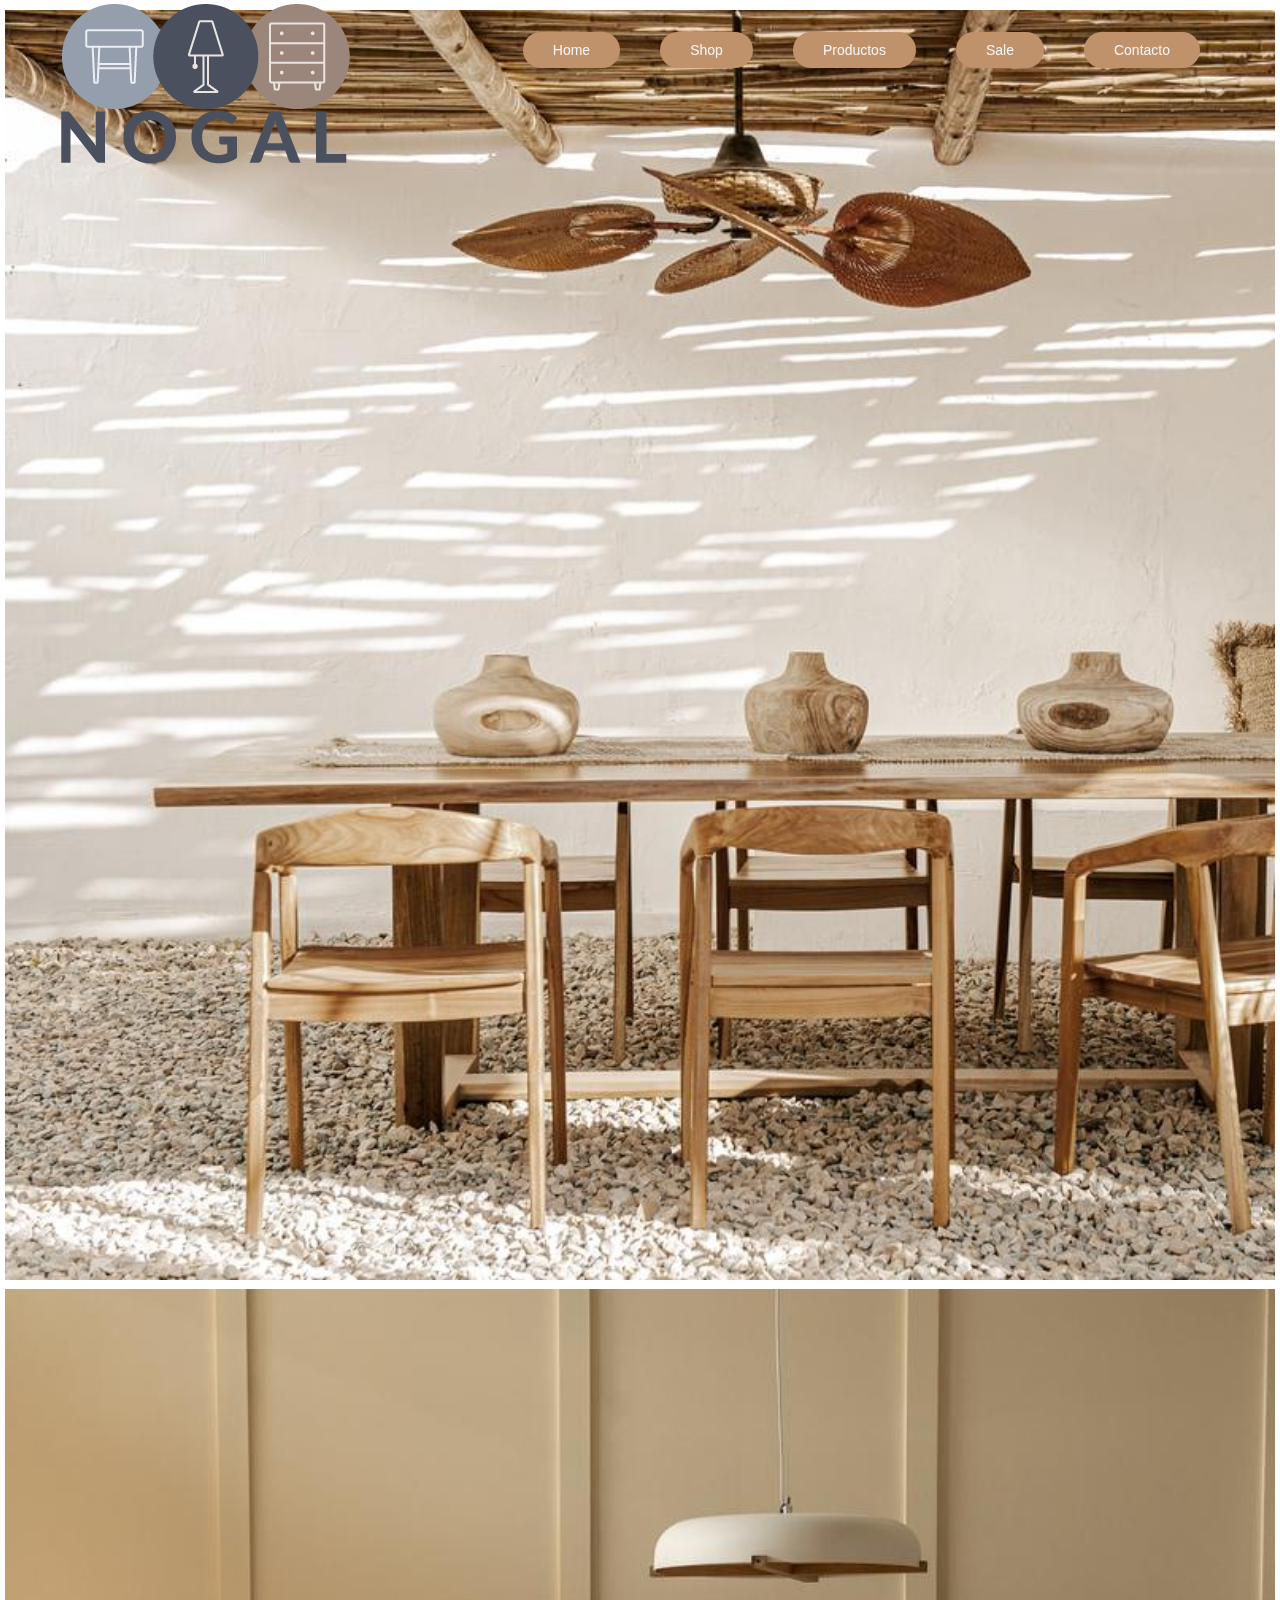
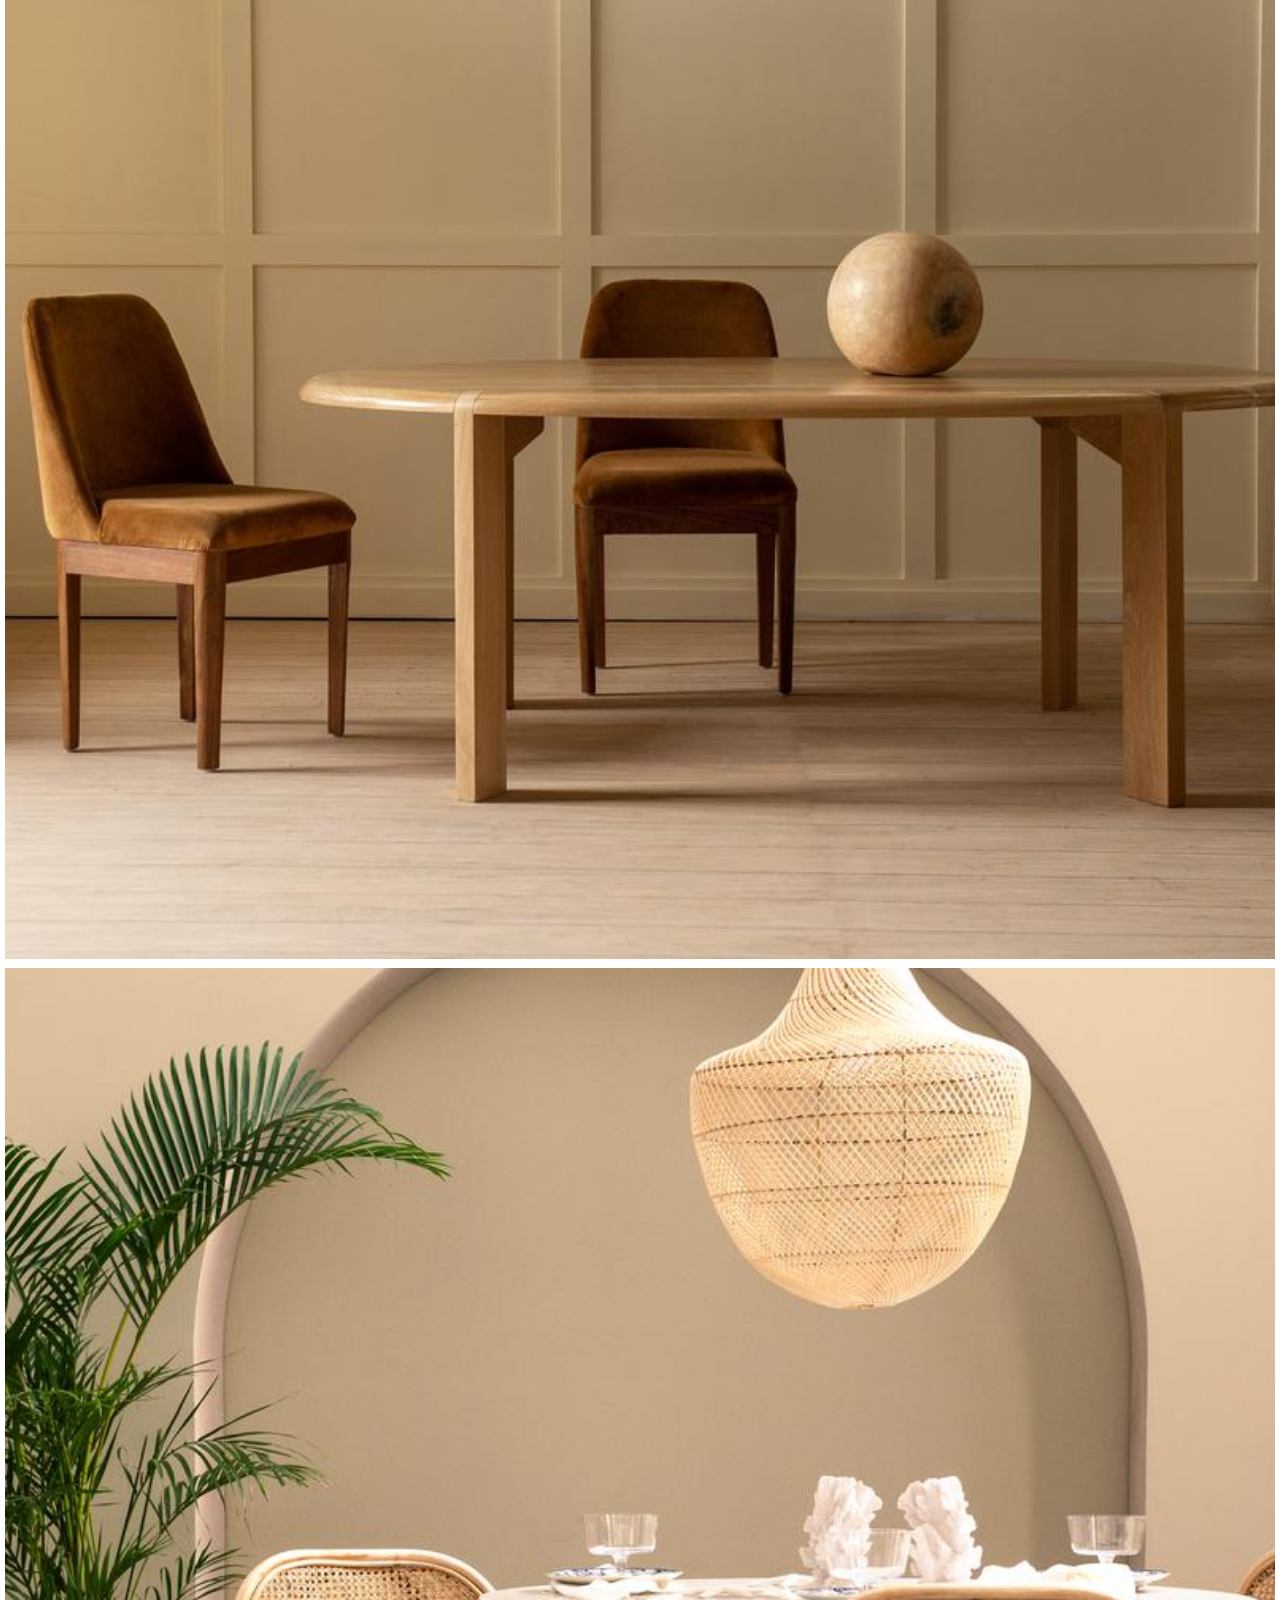
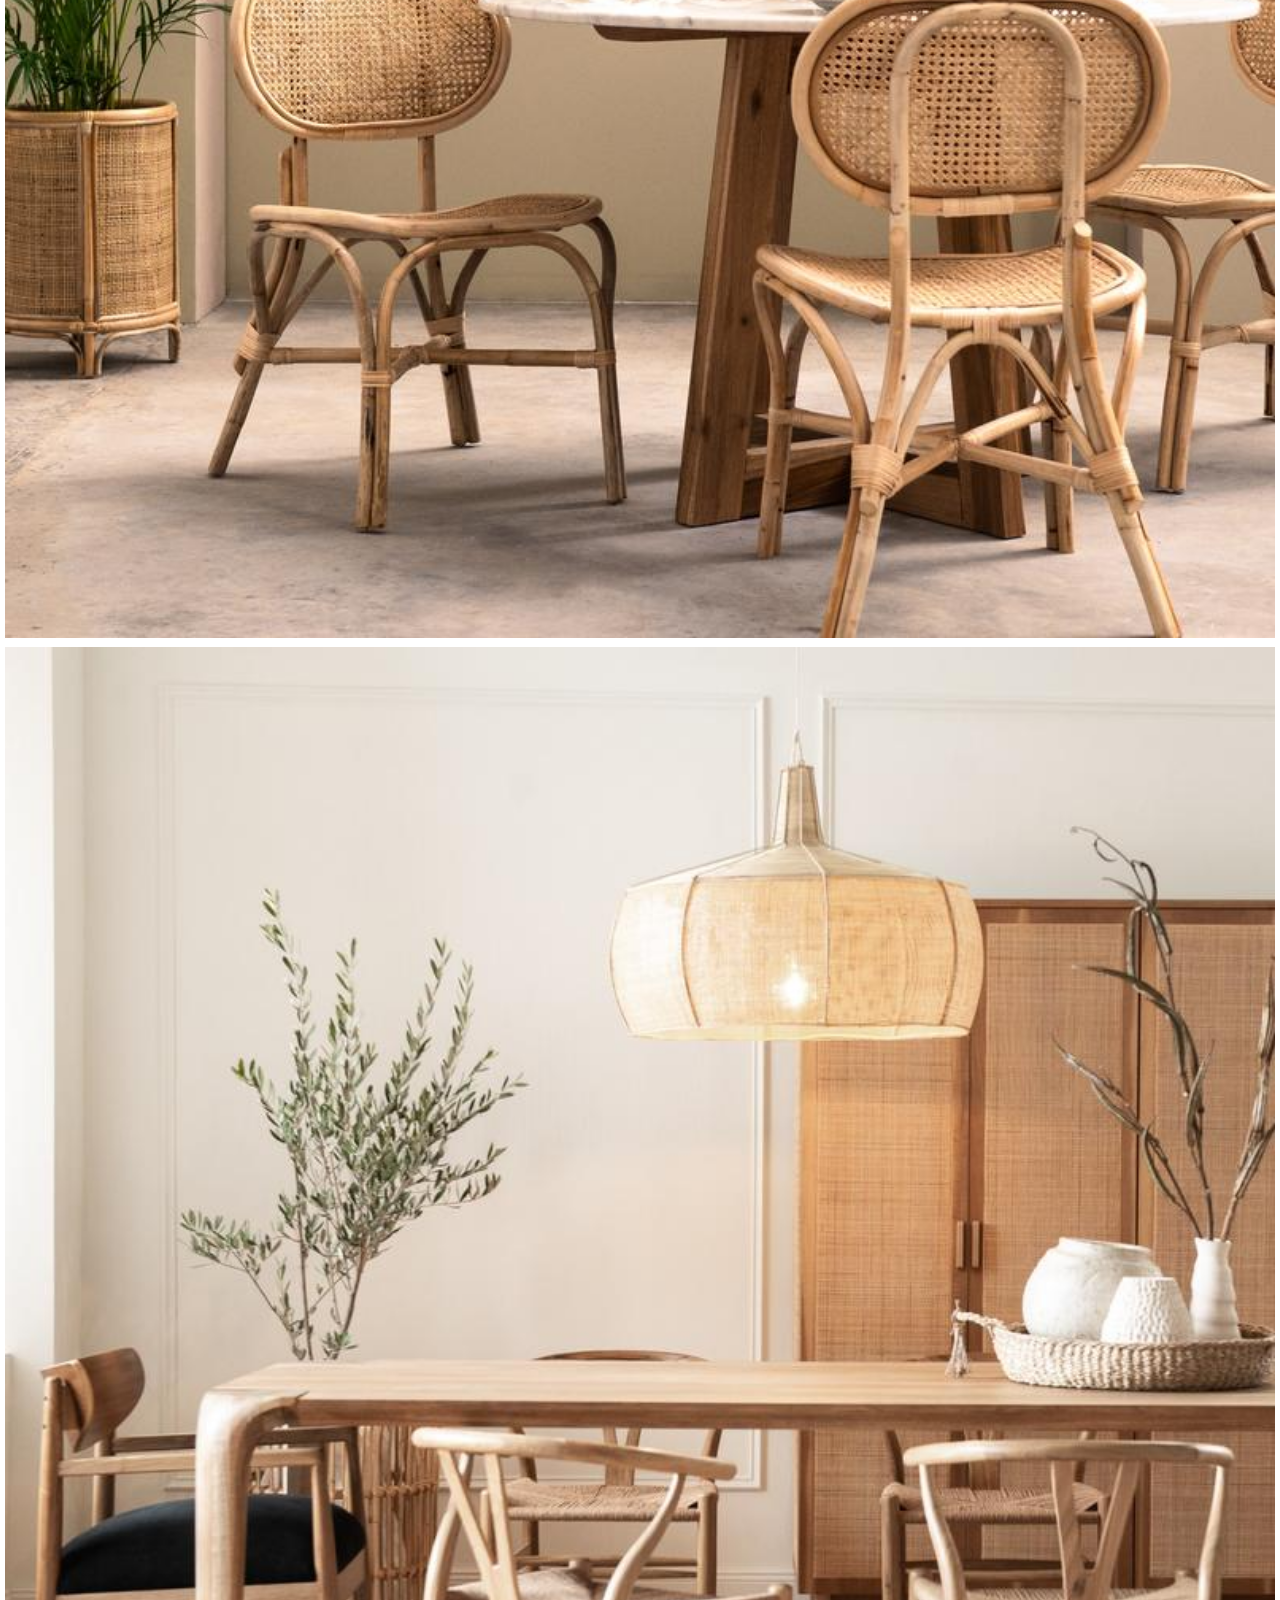
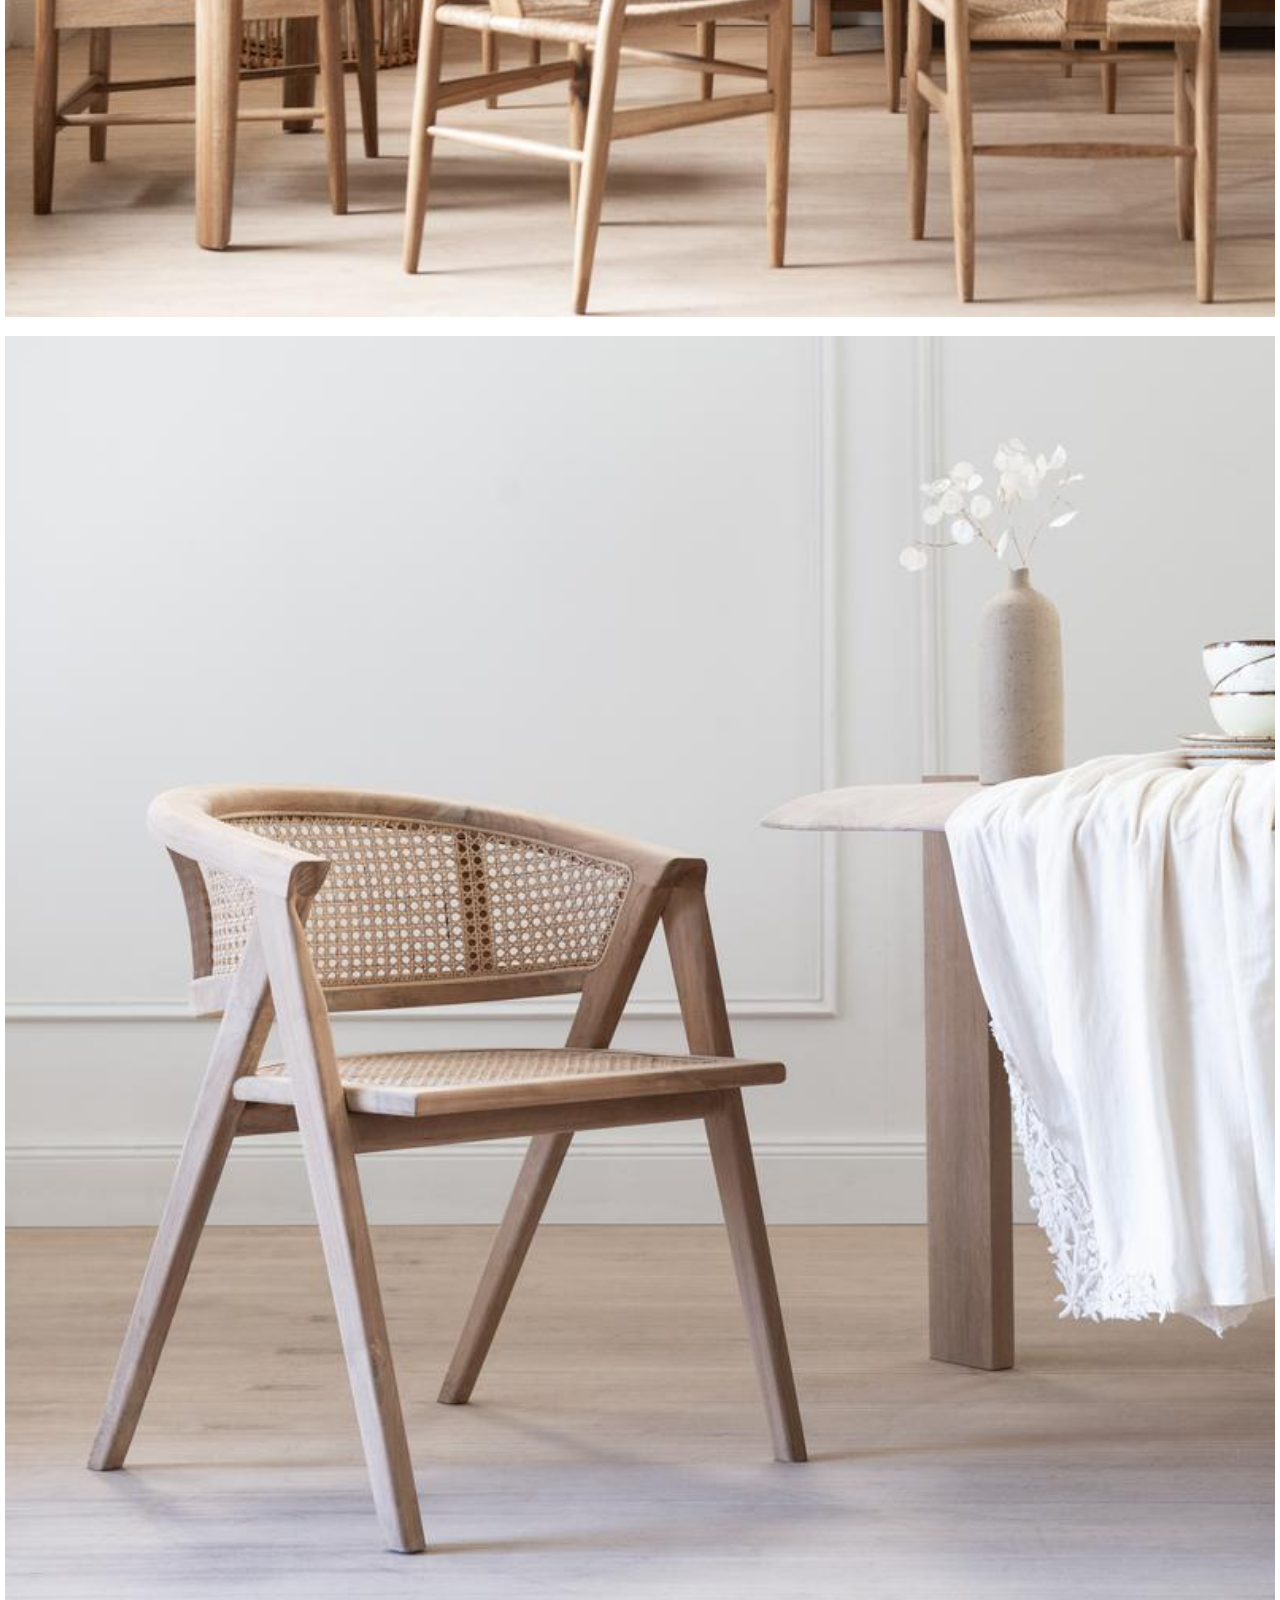
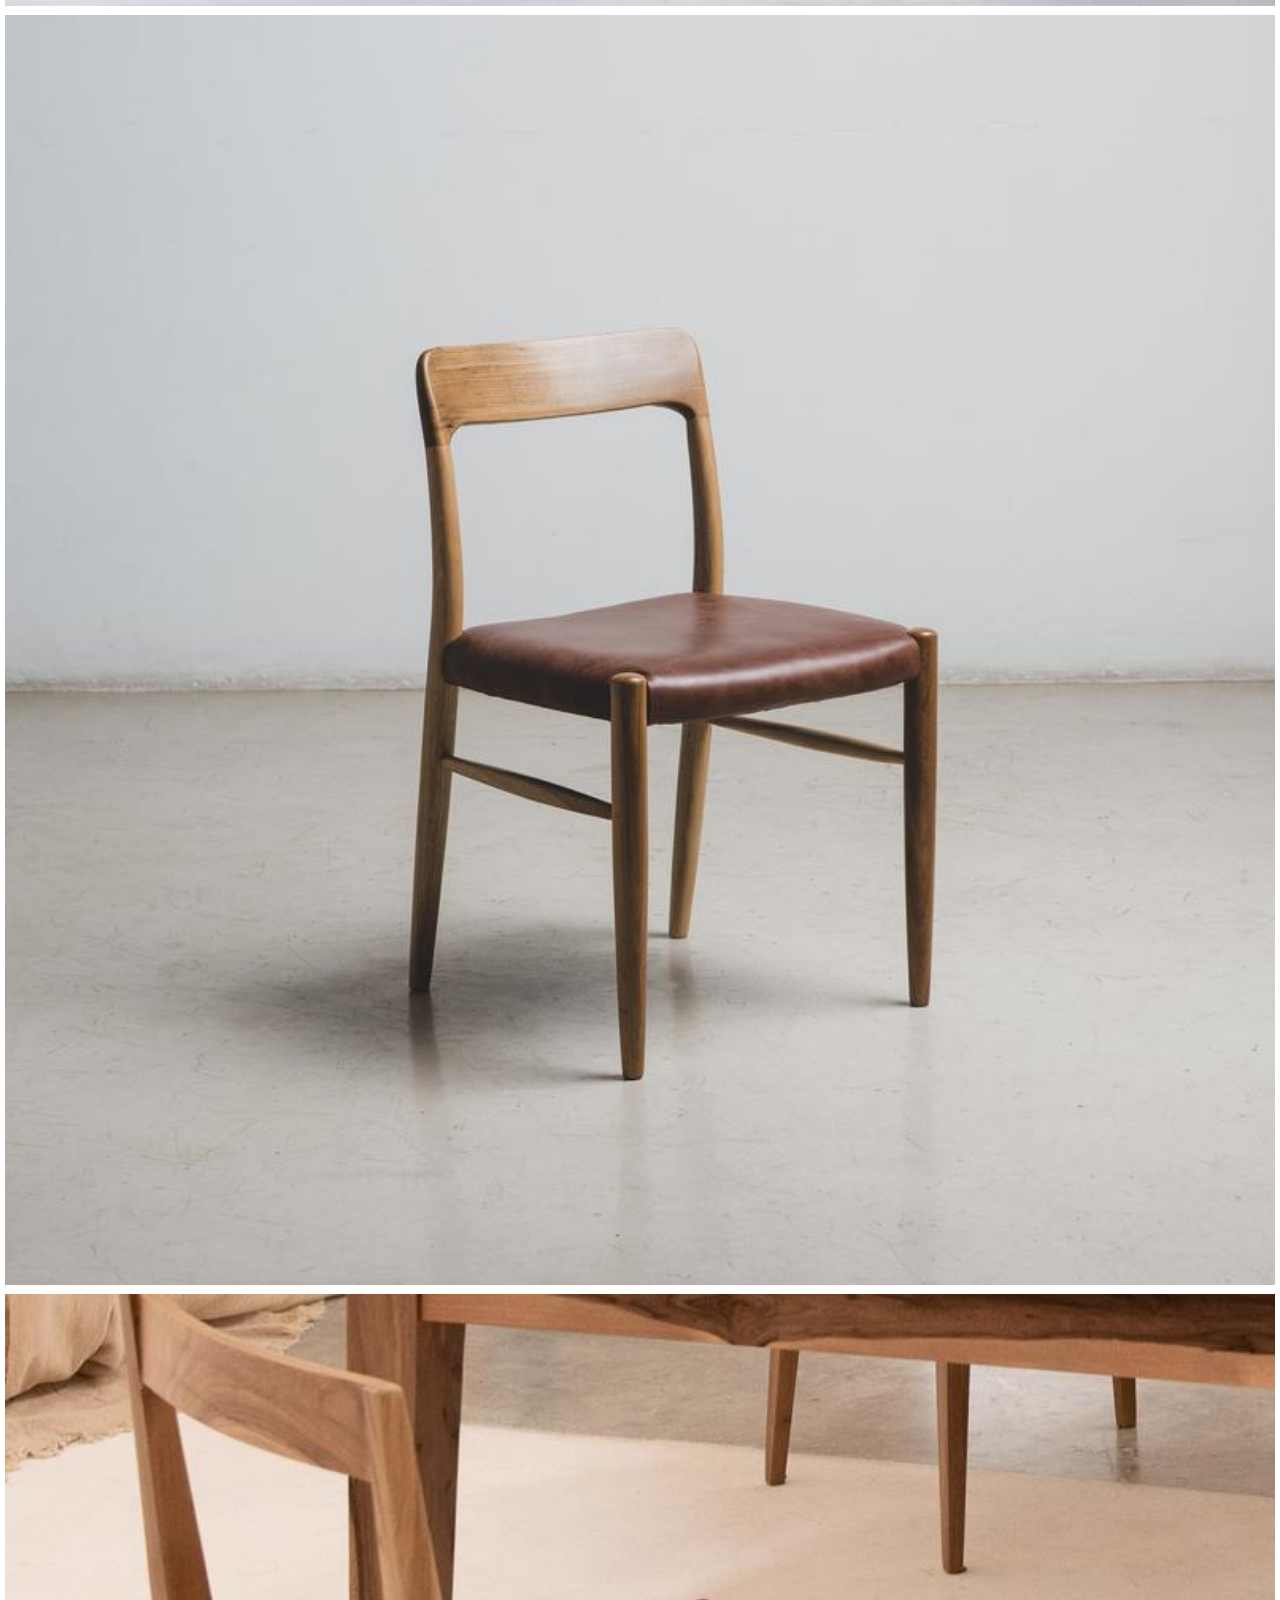
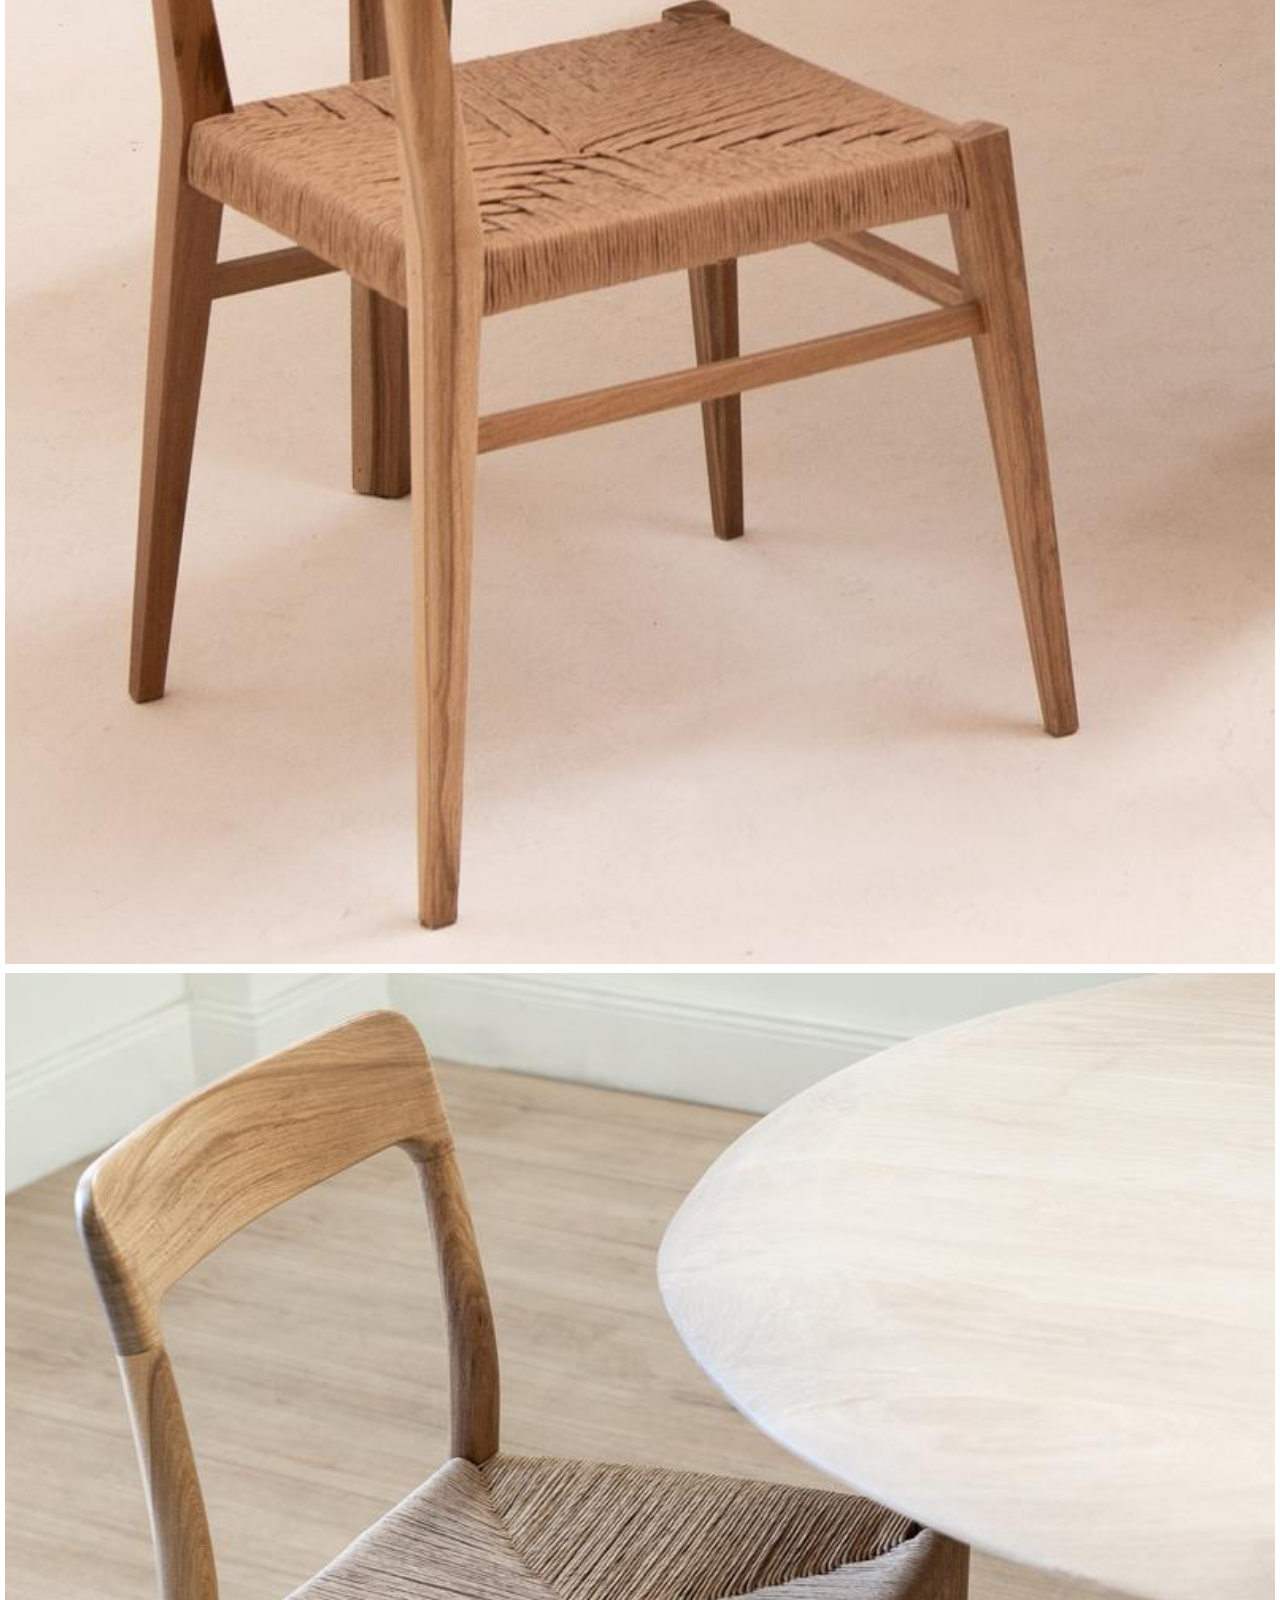
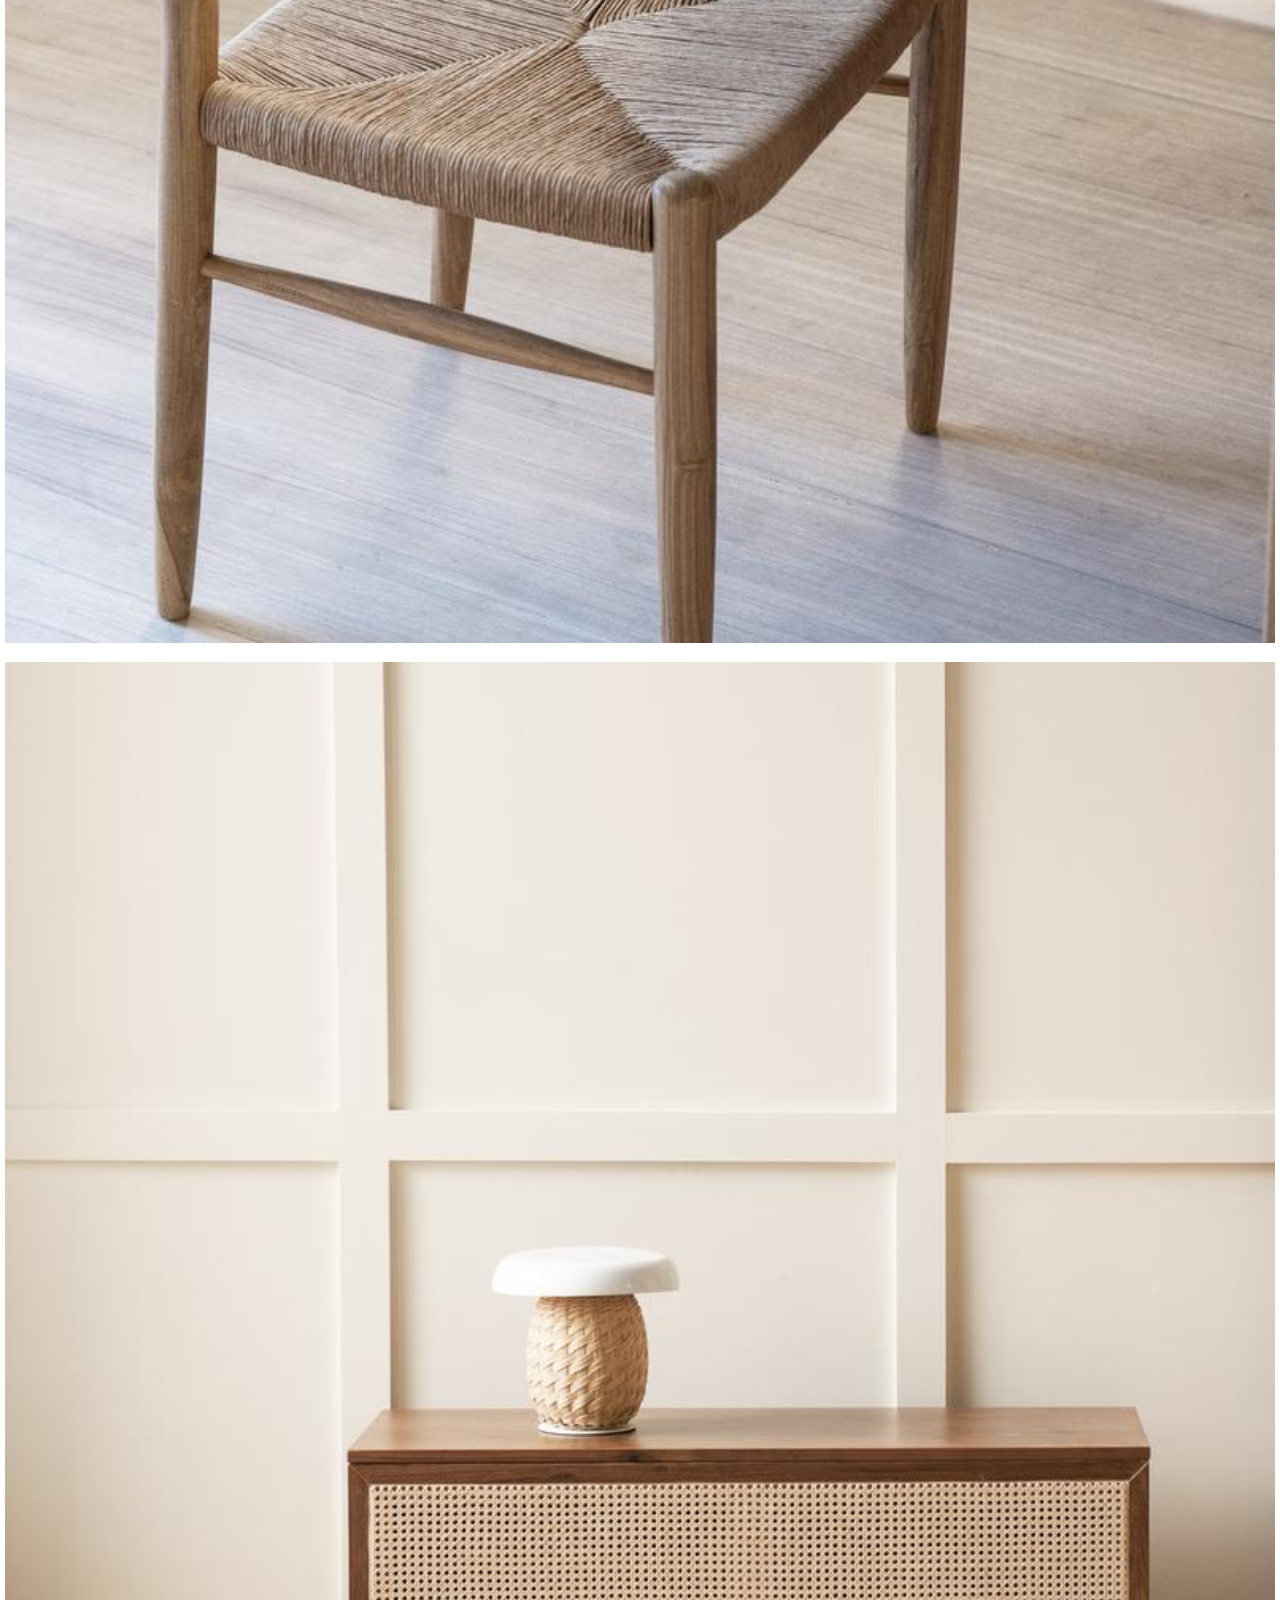
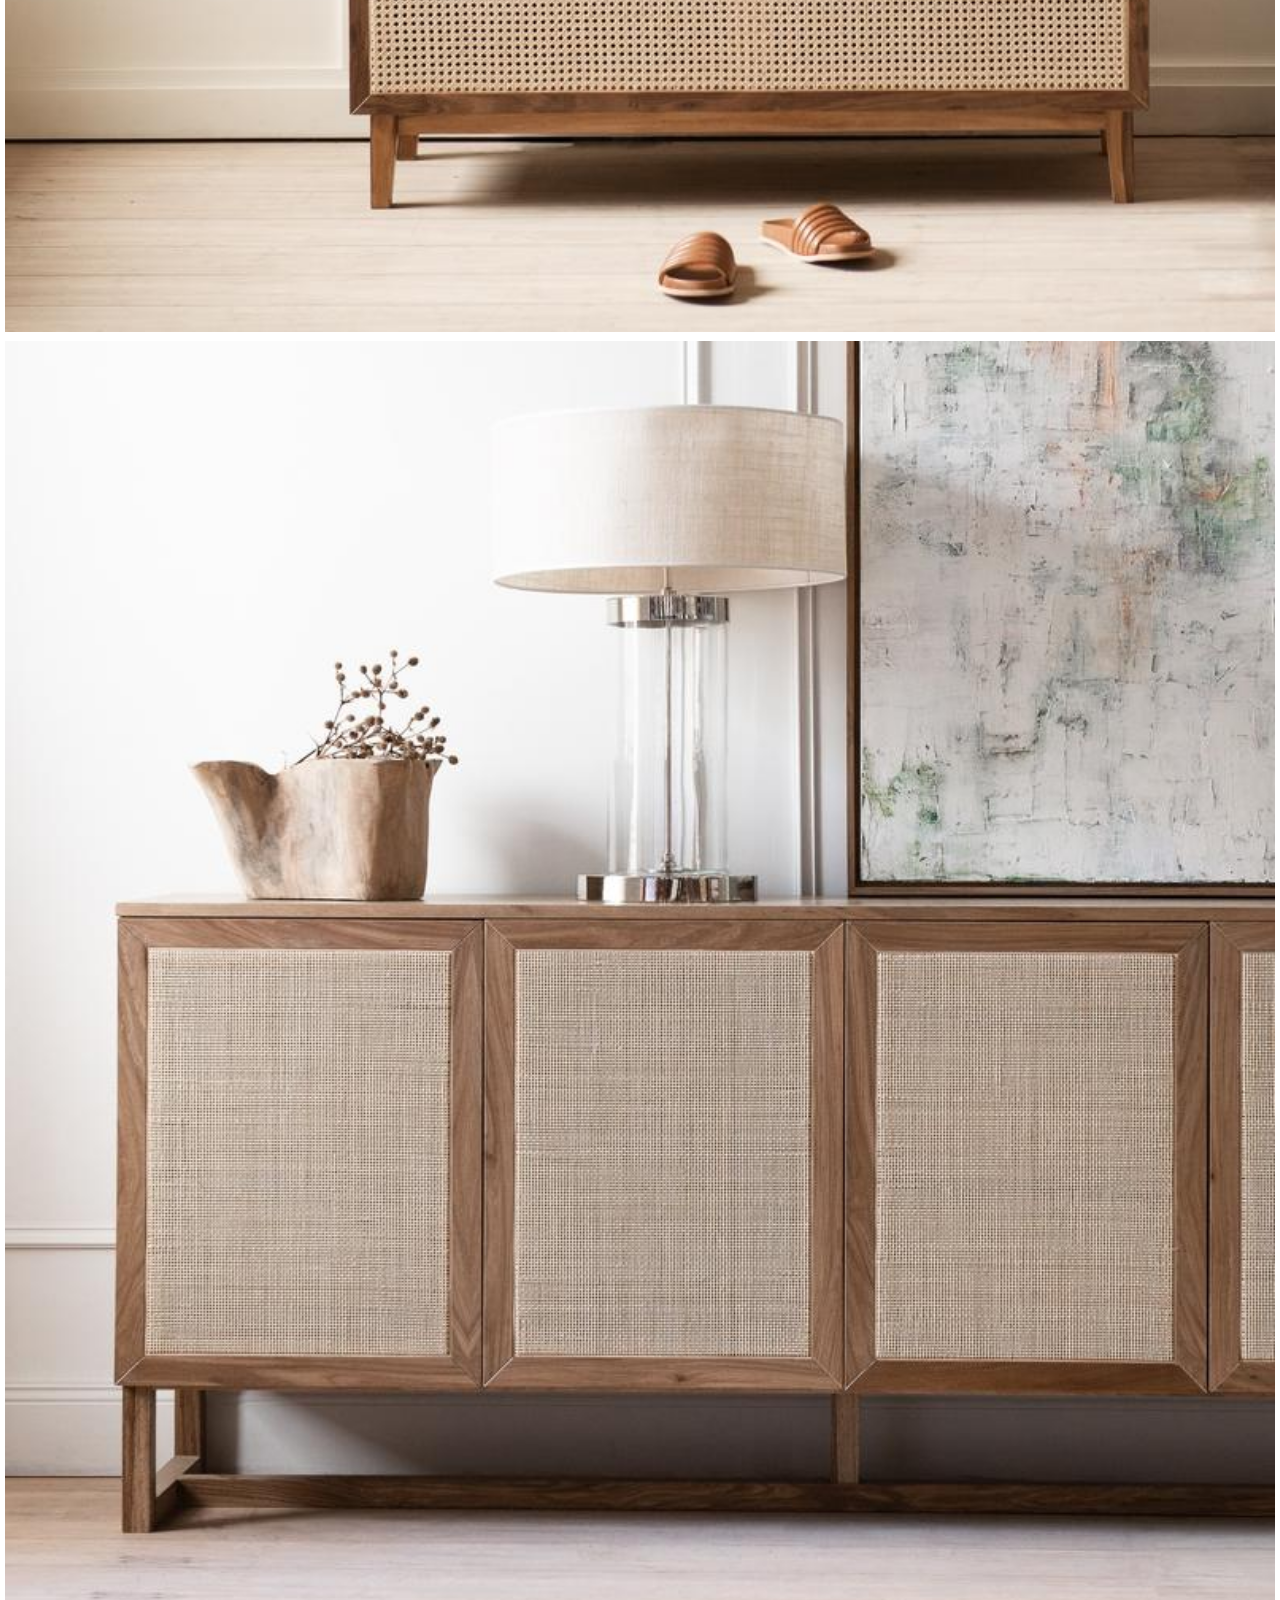
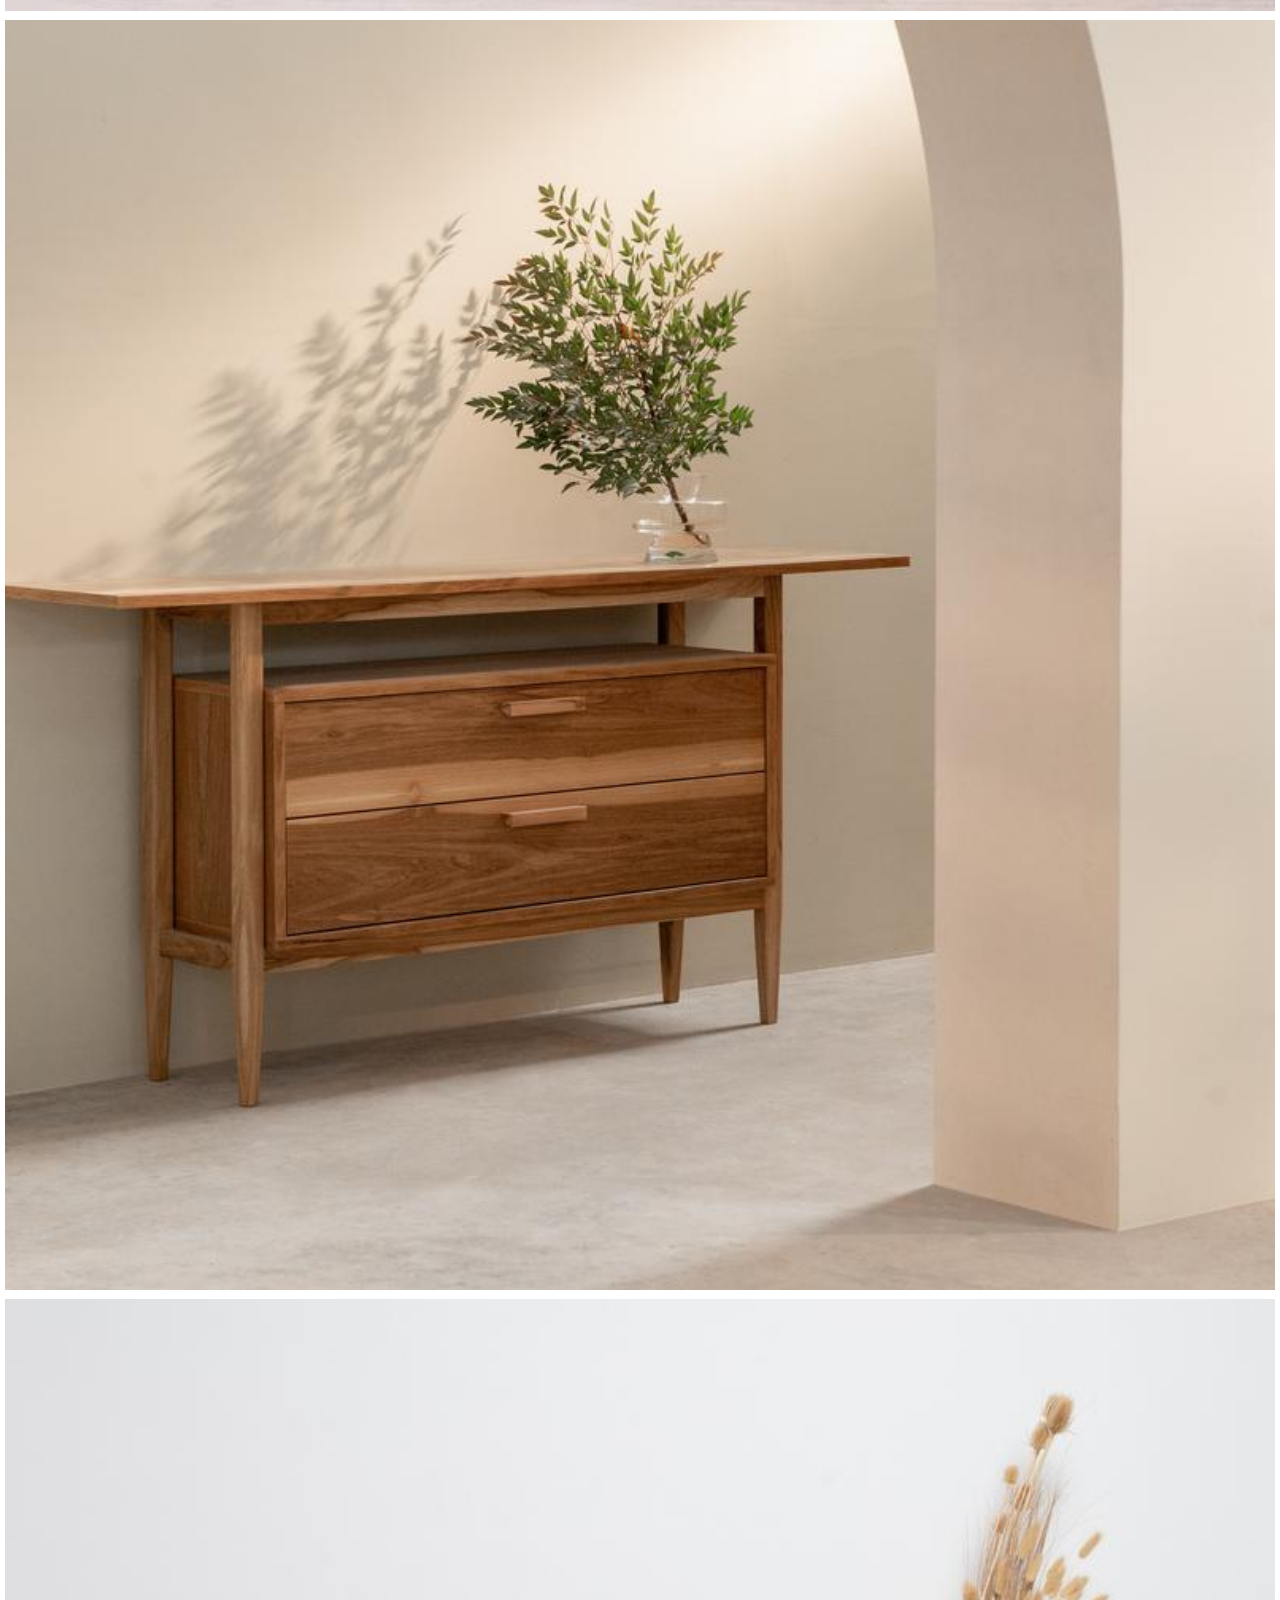
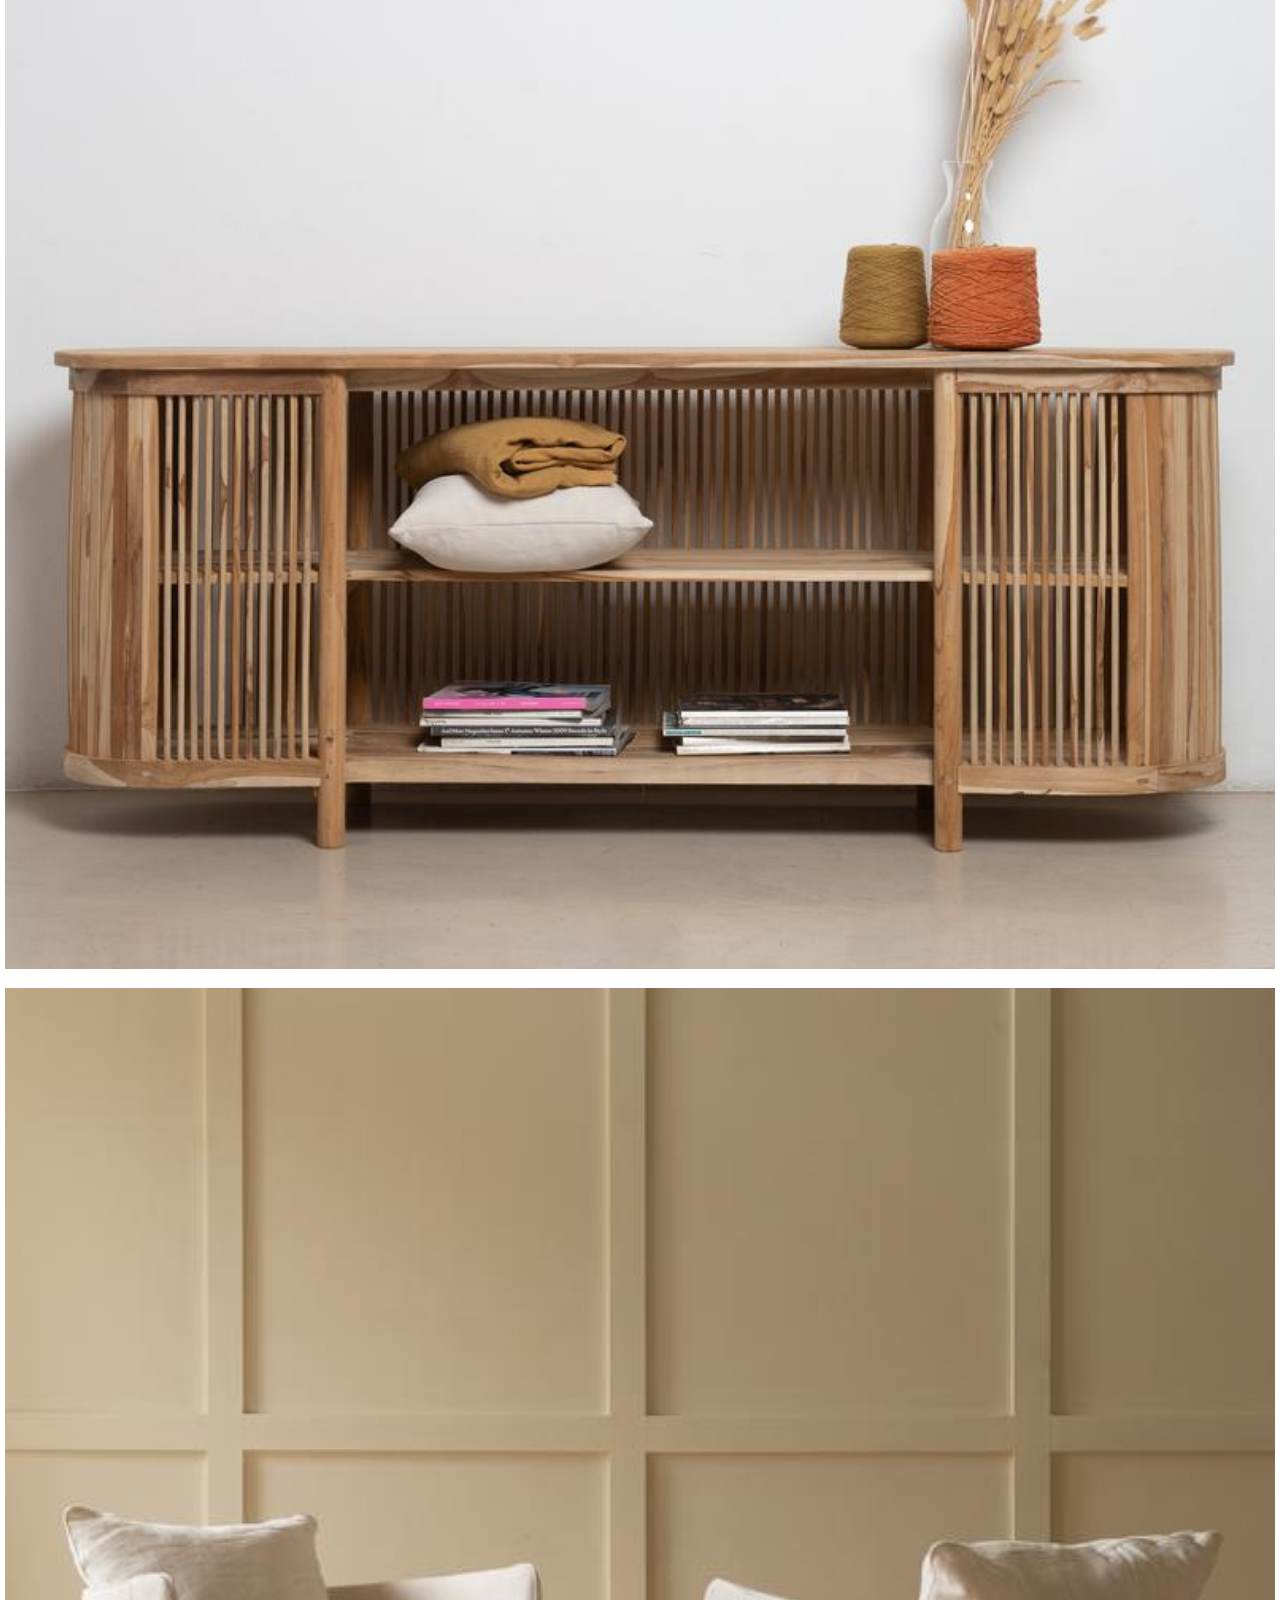
<file: paginas/shop.html>
<!DOCTYPE html>
<html lang="es">
<head>
    <meta charset="UTF-8">
    <meta http-equiv="X-UA-Compatible" content="IE=edge">
    <meta name="viewport" content="width=device-width, initial-scale=1.0">
    <link rel="stylesheet" href="../css/estilos.css">
    <link href="https://cdn.jsdelivr.net/npm/bootstrap@5.1.3/dist/css/bootstrap.min.css" rel="stylesheet" integrity="sha384-1BmE4kWBq78iYhFldvKuhfTAU6auU8tT94WrHftjDbrCEXSU1oBoqyl2QvZ6jIW3" crossorigin="anonymous">
    
    <title>Shop</title>
</head>
<body>
    <header>
        <div class="container_header">
           <div class="../multimedia/logo">
                <img src="../multimedia/isotipo.png" alt="">
            </div>
            <div class="container_nav">
                <nav>
                    <ul>
                        <li><a href="../index.html" class="select">Home</a></li>
                        <li><a href="shop.html" class="shop">Shop</a></li> 
                        <li><a href="../index.html #productos" class="productos">Productos</a></li>
                        <li><a href="sale.html" class="sale">Sale</a></li>
                        <li><a href="../index.html #contacto" class="contacto">Contacto</a></li>
                    </ul>    
                </nav>
            </div>
        </div>
    </header> 
   
    <div>
        <div class="column">
            <img src="../multimedia/comedor1.jpg" alt="">
            <img src="../multimedia/comedor2.jpg" alt="">
            <img src="../multimedia/comedor3.jpg" alt="">
            <img src="../multimedia/comedor4.jpg" alt="">
        </div>

        <div class="column">
           <img src="../multimedia/silla1.jpg" alt="">
           <img src="../multimedia/silla2.jpg" alt="">
           <img src="../multimedia/silla3.jpg" alt="">
           <img src="../multimedia/silla4.jpg" alt="">
       </div>

       <div class="column">
           <img src="../multimedia/mesa1.jpg" alt="">
           <img src="../multimedia/mesa2.jpg" alt="">
           <img src="../multimedia/mesa3.jpg" alt="">
           <img src="../multimedia/mesa4.jpg" alt="">
       </div>

       <div class="column">
           <img src="../multimedia/mueble1.jpg" alt="">
           <img src="../multimedia/mueble2.jpg" alt="">
           <img src="../multimedia/mueble3.jpg" alt="">
           <img src="../multimedia/mueble4.jpg" alt="">
       </div>
    </div>
    <script src="https://cdn.jsdelivr.net/npm/@popperjs/core@2.10.2/dist/umd/popper.min.js" integrity="sha384-7+zCNj/IqJ95wo16oMtfsKbZ9ccEh31eOz1HGyDuCQ6wgnyJNSYdrPa03rtR1zdB" crossorigin="anonymous"></script>
    <script src="https://cdn.jsdelivr.net/npm/bootstrap@5.1.3/dist/js/bootstrap.min.js" integrity="sha384-QJHtvGhmr9XOIpI6YVutG+2QOK9T+ZnN4kzFN1RtK3zEFEIsxhlmWl5/YESvpZ13" crossorigin="anonymous"></script>
</body>
</html>
</file>
<file: css/estilos.css>
* {
  margin: 0%;
  padding: 0%;
  -webkit-box-sizing: border-box;
          box-sizing: border-box;
  text-decoration: none;
}

header {
  width: 100%;
  height: 100px;
  font-family: 'Poppins', sans-serif;
  position: fixed;
  top: 0;
  right: 0;
  z-index: 100;
}

.container_header {
  max-width: 1200px;
  height: 100%;
  display: -webkit-box;
  display: -ms-flexbox;
  display: flex;
  -webkit-box-pack: justify;
      -ms-flex-pack: justify;
          justify-content: space-between;
  margin: auto;
  padding: 0px 20px;
}

header .logo {
  height: 100%;
  display: -webkit-box;
  display: -ms-flexbox;
  display: flex;
  -webkit-box-pack: center;
      -ms-flex-pack: center;
          justify-content: center;
  -webkit-box-align: center;
      -ms-flex-align: center;
          align-items: center;
}

.logo img {
  width: 150px;
}

.container_nav {
  position: relative;
  height: 100%;
}

nav {
  height: 100%;
}

nav ul {
  height: 100%;
  display: -webkit-box;
  display: -ms-flexbox;
  display: flex;
  -webkit-box-pack: center;
      -ms-flex-pack: center;
          justify-content: center;
  -webkit-box-align: center;
      -ms-flex-align: center;
          align-items: center;
}

nav ul li {
  margin: 0px 20px;
  list-style: none;
}

nav ul li a {
  color: #402312;
  font-size: 14px;
}

.select {
  background: #BF926B;
  padding: 10px 30px;
  color: whitesmoke;
  border-radius: 20px;
}

.shop {
  background: #BF926B;
  padding: 10px 30px;
  color: whitesmoke;
  border-radius: 20px;
}

.productos {
  background: #BF926B;
  padding: 10px 30px;
  color: whitesmoke;
  border-radius: 20px;
}

.sale {
  background: #BF926B;
  padding: 10px 30px;
  color: whitesmoke;
  border-radius: 20px;
}

.contacto {
  background: #BF926B;
  padding: 10px 30px;
  color: whitesmoke;
  border-radius: 20px;
}

.cover {
  width: 100%;
  padding-bottom: 60px;
  font-family: 'Poppins', sans-serif;
  margin-top: 100px;
}

.container_cover {
  max-width: 1200px;
  margin: auto;
  padding: 20px;
  display: -webkit-box;
  display: -ms-flexbox;
  display: flex;
  -webkit-box-pack: justify;
      -ms-flex-pack: justify;
          justify-content: space-between;
  position: relative;
  background-image: url(../waves.jpg);
  background-size: cover;
  background-position: bottom;
}

.cover .container_info {
  max-width: 400px;
  margin-top: 40px;
  z-index: 2;
}

.cover h1 {
  max-width: 900px;
  font-size: 150px;
  font-weight: 1300;
  color: #4B505E;
}

.cover h2 {
  font-size: 110px;
  font-weight: 1200;
  color: #BF926B;
  margin-top: -100px;
}

.cover p {
  margin-top: 10px;
  color: #402312;
}

.container_ilustracion {
  position: relative;
}

.container_ilustracion img {
  position: absolute;
  bottom: 10px;
  right: 0px;
  width: 800px;
  -webkit-animation: move_ilustracion 6s ease-in-out infinite;
          animation: move_ilustracion 6s ease-in-out infinite;
}

@-webkit-keyframes move_ilustracion {
  0% {
    -webkit-transform: translateY(10px);
            transform: translateY(10px);
  }
  25% {
    -webkit-transform: translateY(-10%);
            transform: translateY(-10%);
  }
  100% {
    -webkit-transform: translateY(10px);
            transform: translateY(10px);
  }
}

@keyframes move_ilustracion {
  0% {
    -webkit-transform: translateY(10px);
            transform: translateY(10px);
  }
  25% {
    -webkit-transform: translateY(-10%);
            transform: translateY(-10%);
  }
  100% {
    -webkit-transform: translateY(10px);
            transform: translateY(10px);
  }
}

* {
  -webkit-box-sizing: border-box;
          box-sizing: border-box;
}

body {
  margin: 0;
  padding: 0;
}

img {
  width: 100%;
}

.row {
  display: -webkit-box;
  display: -ms-flexbox;
  display: flex;
  padding: 5px;
  -ms-flex-wrap: wrap;
      flex-wrap: wrap;
}

.column {
  -webkit-box-flex: 25%;
      -ms-flex: 25%;
          flex: 25%;
  padding: 5px;
}

.column img {
  margin-top: 5px;
}

@media (max-width: 800px) {
  .column {
    -webkit-box-flex: 50%;
        -ms-flex: 50%;
            flex: 50%;
  }
}

@media (max-width: 600px) {
  .column {
    -webkit-box-flex: 100%;
        -ms-flex: 100%;
            flex: 100%;
  }
}

/* footer */
/* usando variables en sass */
.footer-style {
  padding-top: 50px;
  background-color: #2C3E50;
}

footer {
  color: white;
}

footer h3 {
  margin-bottom: 30px;
  font-weight: 800;
}

footer .footer-above {
  padding-top: 50px;
  background-color: #2C3E50;
}

footer .footer-col {
  margin-bottom: 50px;
}

footer .footer-below {
  padding: 25px 0;
  background-color: #233140;
}
/*# sourceMappingURL=estilos.css.map */
</file>
